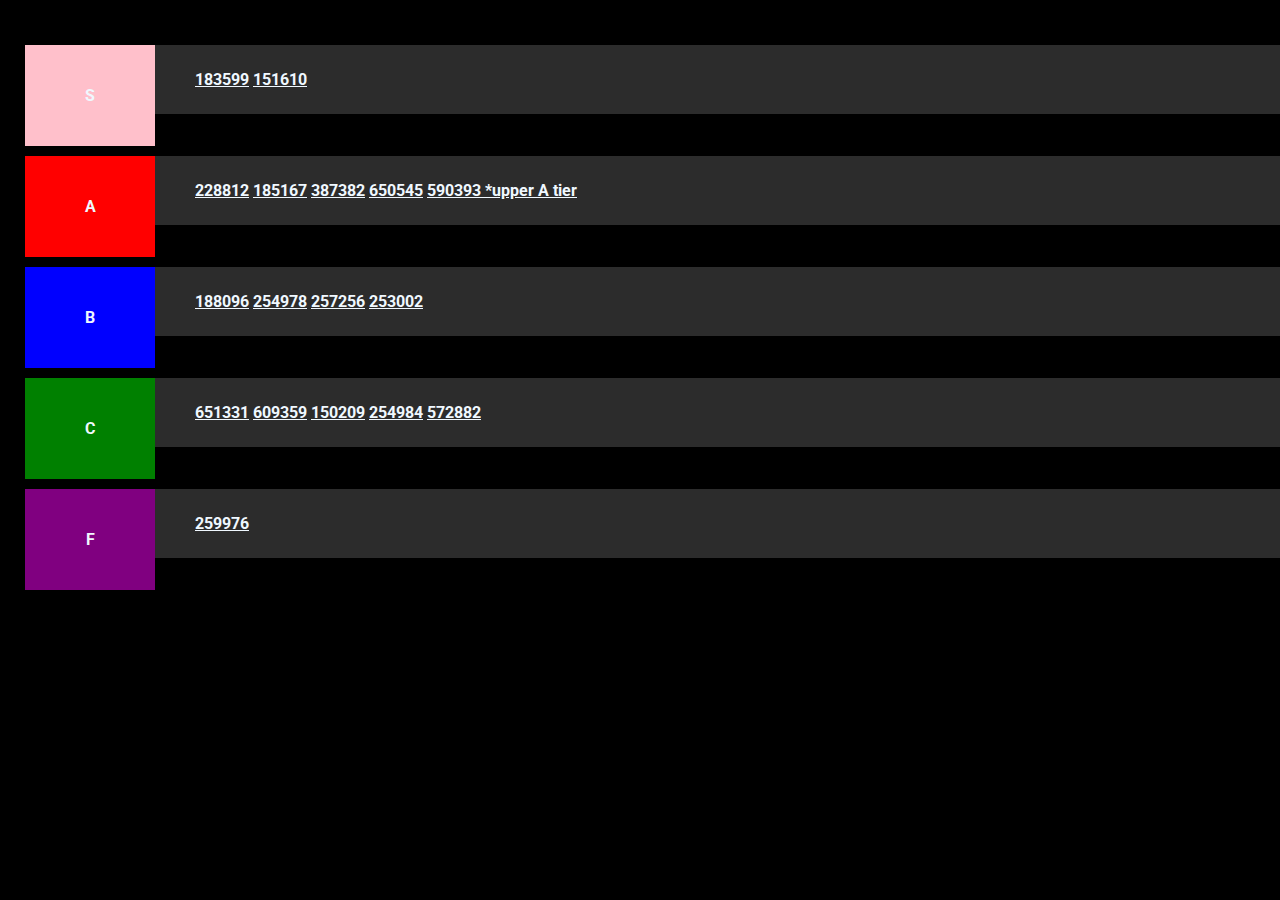
<file: test.html>
<!DOCTYPE html>
<html>
<head>
  <link href="https://fonts.googleapis.com/css?family=Roboto&display=swap" rel="stylesheet">
  <link rel="stylesheet" href="css/styletest.css">
  <title>tier list</title>
</head>
<body>

<div class="Overall">

  <div class="texts">
    <a href="https://apartments.gaijinpot.com/en/rent/view/183599" target="_blank">183599</a>
    <a href="https://apartments.gaijinpot.com/en/rent/view/151610" target="_blank">151610</a>
  </div>

  <div class="Stier">
    <p>S</p>
  </div>

  <div class="texta">
    <a href="https://apartments.gaijinpot.com/en/rent/view/228812" target="_blank">228812</a>
    <a href="https://apartments.gaijinpot.com/en/rent/view/185167" target="_blank">185167</a>
    <a href="https://apartments.gaijinpot.com/en/rent/view/387382" target="_blank">387382</a>
    <a href="https://apartments.gaijinpot.com/en/rent/view/650545" target="_blank">650545</a>
    <a href="https://apartments.gaijinpot.com/en/rent/view/590393" target="_blank">590393 *upper A tier</a>
  </div>

  <div class="Atier">
    <p>A</p>
  </div>

  
  <div class="textb">
    <a href="https://apartments.gaijinpot.com/en/rent/view/188096" target="_blank">188096</a>
    <a href="https://apartments.gaijinpot.com/en/rent/view/254978" target="_blank">254978</a>
    <a href="https://apartments.gaijinpot.com/en/rent/view/257256" target="_blank">257256</a>
    <a href="https://apartments.gaijinpot.com/en/rent/view/253002" target="_blank">253002</a>
  </div>

  <div class="Btier">
    <p>B</p>
  </div>

  
  <div class="textc">
    <a href="https://apartments.gaijinpot.com/en/rent/view/651331" target="_blank">651331</a>
    <a href="https://apartments.gaijinpot.com/en/rent/view/609359" target="_blank">609359</a>
    <a href="https://apartments.gaijinpot.com/en/rent/view/150209" target="_blank">150209</a>
    <a href="https://apartments.gaijinpot.com/en/rent/view/254984" target="_blank">254984</a>
    <a href="https://apartments.gaijinpot.com/en/rent/view/572882" target="_blank">572882</a>
  </div>

  <div class="Ctier">
    <p>C</p>
  </div>

  
  <div class="textf">
    <a href="https://apartments.gaijinpot.com/en/rent/view/259976" target="_blank">259976</a>
  </div>

  <div class="Ftier">
    <p>F</p>
  </div>





</div>

</body>
</html>
</file>
<file: css/styletest.css>
body{
  background-color: black;
  margin: 0;
  padding: 0;

}

*{
  color: aliceblue;
  font-family: roboto;
  font-weight: bold;
}

div{
  padding: 25px;
  text-align: center;
  width: 25%;
  margin-top: 10px;
}
.Stier{
  background-color: pink;
  position: relative;
}
.Atier{
  background-color: red;
  position: relative;
  
}
.Btier{
  background-color: blue;
  position: relative;
}
.Ctier{
  background-color: green;
  position: relative;
}

.Ftier{
  background-color: purple;
  position: relative;
}

.texts{
  width: 100%;
  background-color: rgb(44, 44, 44);
  float: right;
  position: fixed;
  text-align: left;
  padding-left: 170px;
  text-overflow: inherit;
  max-height: 55px;
  
}

.texta{  
  width: 100%;
  background-color: rgb(44, 44, 44);
  float: right;
  position: fixed;
  text-align: left;
  padding-left: 170px;
  text-overflow: inherit;
  max-height: 55px;
}

.textb{  
  width: 100%;
  background-color: rgb(44, 44, 44);
  float: right;
  position: fixed;
  text-align: left;
  padding-left: 170px;
  text-overflow: inherit;
  max-height: 55px;
}

.textc{
  width: 100%;
  background-color: rgb(44, 44, 44);
  float: right;
  position: fixed;
  text-align: left;
  padding-left: 170px;
  text-overflow: inherit;
  max-height: 55px;
}

.textd{
  width: 100%;
  background-color: rgb(44, 44, 44);
  float: right;
  position: fixed;
  text-align: left;
  padding-left: 170px;
  text-overflow: inherit;
  max-height: 55px;
}

.textf{
  width: 100%;
  background-color: rgb(44, 44, 44);
  float: right;
  position: fixed;
  text-align: left;
  padding-left: 170px;
  text-overflow: inherit;
  max-height: 55px;
}
</file>
